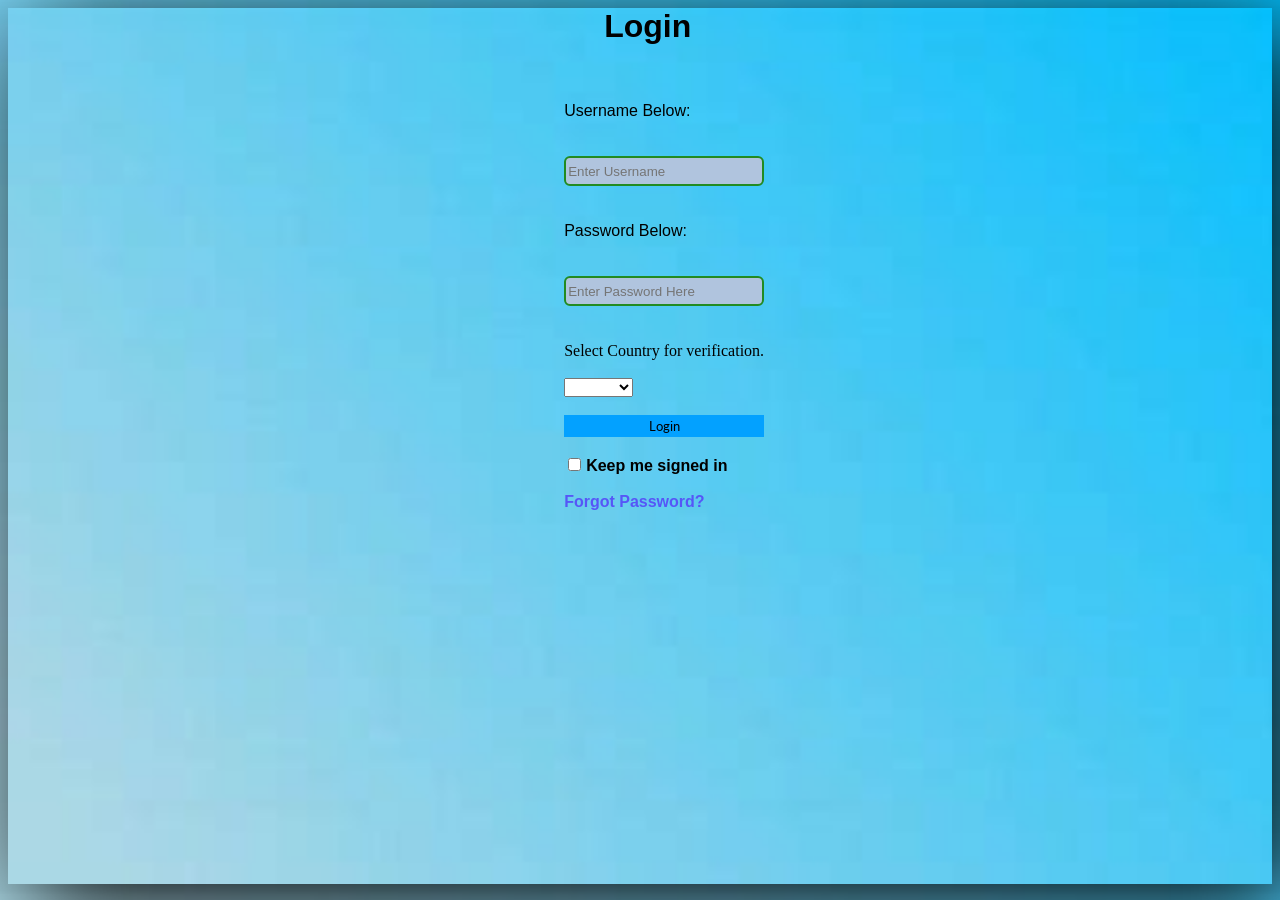
<file: index.html>
<html lang="en">
   <head>
    <meta charset="UTF-8">
      <title>Login</title>
      <link rel="stylesheet" href="button.css">
      <link rel="preconnect" href="https://fonts.googleapis.com">
<link rel="preconnect" href="https://fonts.gstatic.com" crossorigin>
<link href="https://fonts.googleapis.com/css2?family=Lato&display=swap" rel="stylesheet">
<link rel="stylesheet" href="https://fonts.googleapis.com/css2?family=Material+Symbols+Outlined:opsz,wght,FILL,GRAD@20..48,100..700,0..1,-50..200" />
 </head>
   <body>
    <div class="wrapper">
      <form action="">
        <div class="gone">
        <h1>Login</h1>
        </div>
        <br></br>
        <!--User Input-->
        <div class="u">
        <a>Username Below:</a>
        </div>
        <div class="username">
         <br></br> 
         <div class="box"></div>
      
        
          <input type="text" placeholder="Enter Username" id="username" class="input2"></input>
        </div>
        <br></br>
        <!--Password Input-->
        <div class="p">
        <a>Password Below:</a>
        </div>
        <div class="password">
          
          <br></br>
          <div class="box"></div>
          
          <input type="password" placeholder="Enter Password Here" id="password" class="input1"></input>    
        </div>
        <br></br>
        <a>Select Country for verification.</a>
        <br></br>
        <select type="country" id="country" name="country">
            <option></option>
        <option id="Canada">Canada</option>
        <option id="Mexico">Mexico</option>
        <option id="Spain">Spain</option>
        <option id="Italy">Italy</option>
        <option id="Russia">Russia</option>
        <option id="Usa">Usa</option>
        <option id="Ukraine">Ukraine</option>
      </select>
        <br></br>
        <!--Button-->
        <button class="btn" id="btn" type="submit" class="input2">Login</button>
        <br></br>
        <div class="sign">
          <input type="checkbox" class="cursor">Keep me signed in</input>
          <br></br>
          <div class="Forgot">
          <b id="b">Forgot Password?</b>
          </div>
        </div>
      </form>
    </div>
    

    <script src="button.js"></script>
  </body>
</html>
</file>
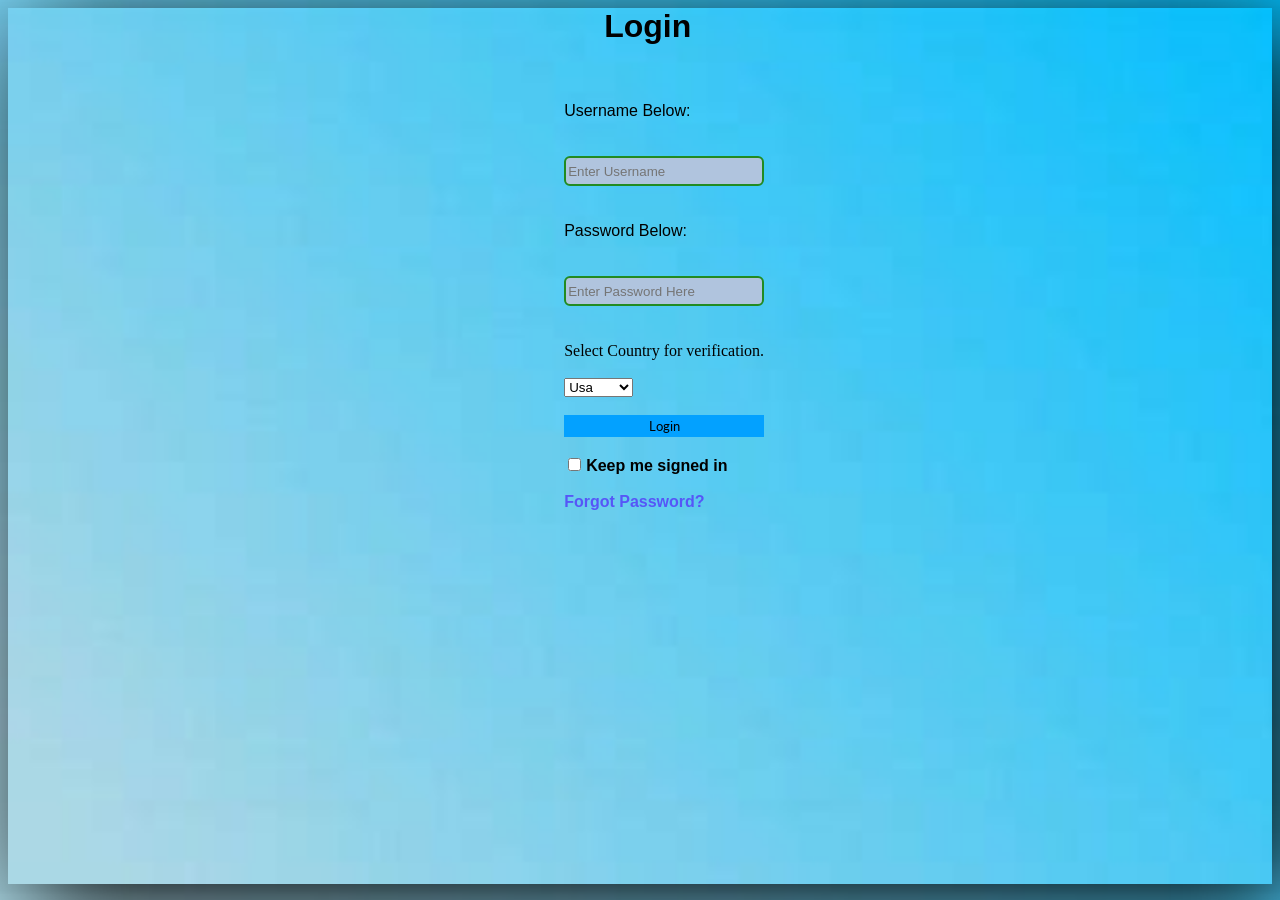
<file: button.html>
<html lang="en">
   <head>
    <meta charset="UTF-8">
      <title>Login</title>
      <link rel="stylesheet" href="button.css">
      <link rel="preconnect" href="https://fonts.googleapis.com">
<link rel="preconnect" href="https://fonts.gstatic.com" crossorigin>
<link href="https://fonts.googleapis.com/css2?family=Lato&display=swap" rel="stylesheet">
<link rel="stylesheet" href="https://fonts.googleapis.com/css2?family=Material+Symbols+Outlined:opsz,wght,FILL,GRAD@20..48,100..700,0..1,-50..200" />
 </head>
   <body>
    <div class="wrapper">
      <form action="">
        <div class="gone">
        <h1>Login</h1>
        </div>
        <br></br>
        <!--User Input-->
        <div class="u">
        <a>Username Below:</a>
        </div>
        <div class="username">
         <br></br> 
         <div class="box"></div>
      
        
          <input type="text" placeholder="Enter Username" id="username" class="input2"></input>
        </div>
        <br></br>
        <!--Password Input-->
        <div class="p">
        <a>Password Below:</a>
        </div>
        <div class="password">
          
          <br></br>
          
          <input type="password" placeholder="Enter Password Here" id="password" class="input1"></input>    
        </div>
        <br></br>
        <a>Select Country for verification.</a>
        <br></br>
        <select id="country" name="country">
        <option id="Usa">Usa</option>
        <option id="Canada">Canada</option>
        <option id="Mexico">Mexico</option>
        <option id="Spain">Spain</option>
        <option id="Italy">Italy</option>
        <option id="Russia">Russia</option>
        <option id="Ukraine">Ukraine</option>
      </select>
        <br></br>
        <!--Button-->
        <button class="btn" id="btn" type="submit" class="input2">Login</button>
        <br></br>
        <div class="sign">
          <input type="checkbox" class="cursor">Keep me signed in</input>
          <br></br>
          <div class="Forgot">
          <b id="b">Forgot Password?</b>
          </div>
        </div>
      </form>
    </div>
    

    <script src="button.js"></script>
  </body>
</html>
</file>
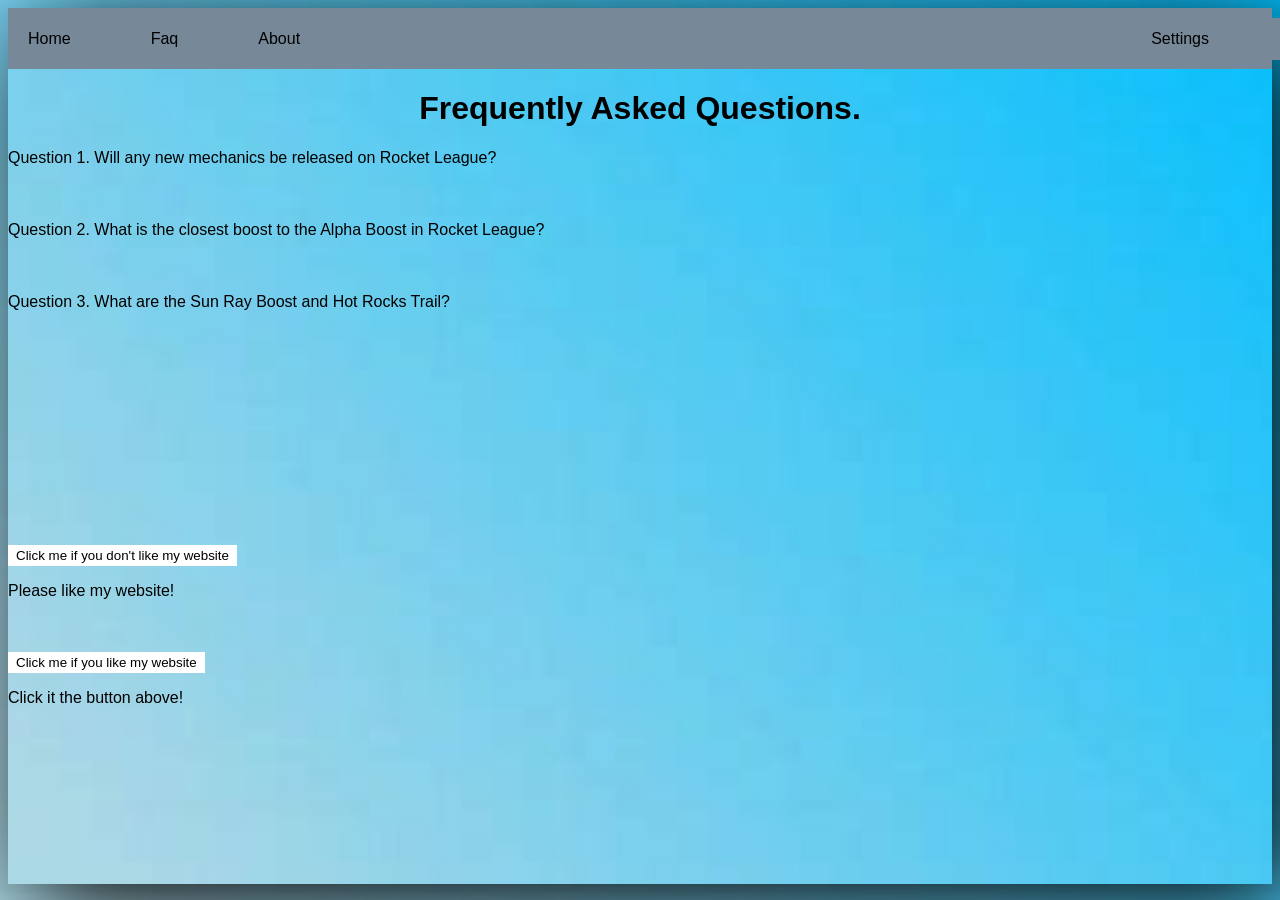
<file: Faq.html>
<html lang="en">
<head>
    <meta charset="UTF-8">
    <link rel="stylesheet" href="Faq.css">
    <title>Faq</title>
</head>
<body>
        
    <div class="nav-bar">
        <ul>
            <li><a class="a" href="nav.html">Home</a></li>
             <li><a class="a" href="Faq.html">Faq</a></li>
              <li><a class= "a" href="About.html">About</a></li> 
              <div class="container">
              <div class="buttop">
            <button class="click">Settings</button>
             <div class="list">
                <div class="input">
                 <div class="bc">
<a> Background-Colors</a>
</div>
                <input type="radio" name="color" value="orange">Orange
<input type="radio" name="color" value="white">White
<input type="radio" name="color" value="lightblue">Lblue
<input type="radio" name="color" value="pink">Pink
<input type="radio" name="color" value="gold">Gold
<input type="radio" name="color" value="lightsteelblue">Default
</div>

            </div>

        </div>
        </div>

           

        <script>

            let click = document.querySelector('.click');

            let list = document.querySelector('.list');

            click.addEventListener("click",()=>{

                list.classList.toggle('newlist');

            });

        </script>
        </ul>     
    </div>
</header>

    <div class="Faq">
        <h1> Frequently Asked Questions.</h1>
    </div>
     <div class="pope">
    <a> Question 1. Will any new mechanics be released on Rocket League?</a>
    <br></br><br></br>
    <a> Question 2. What is the closest boost to the Alpha Boost in Rocket League?</a>
    <br></br><br></br>
    <a> Question 3. What are the Sun Ray Boost and Hot Rocks Trail?</a>
    <br></br><br></br><br></br><br></br><br></br><br></br>
</div>
<br></br>

<script>
    let radios = document.getElementsByName('color');
    for(let i=0; i < radios.length; i++) {
        radios[i].onclick = function() {
            let target = document.body;
            target.style.backgroundColor = radios[i].value;
        }
    }
</script>
<button class="buttof" id="butto">Click me if you don't like my website</button>
<p class="pops" id="popsa">Please like my website!</p>
<br></br>
<button class="buttof" id="buttof">Click me if you like my website</button>
<p class="pops" id="pops">Click it the button above!</p>
<script src="nav.js"></script>
</body>
</html>
</file>
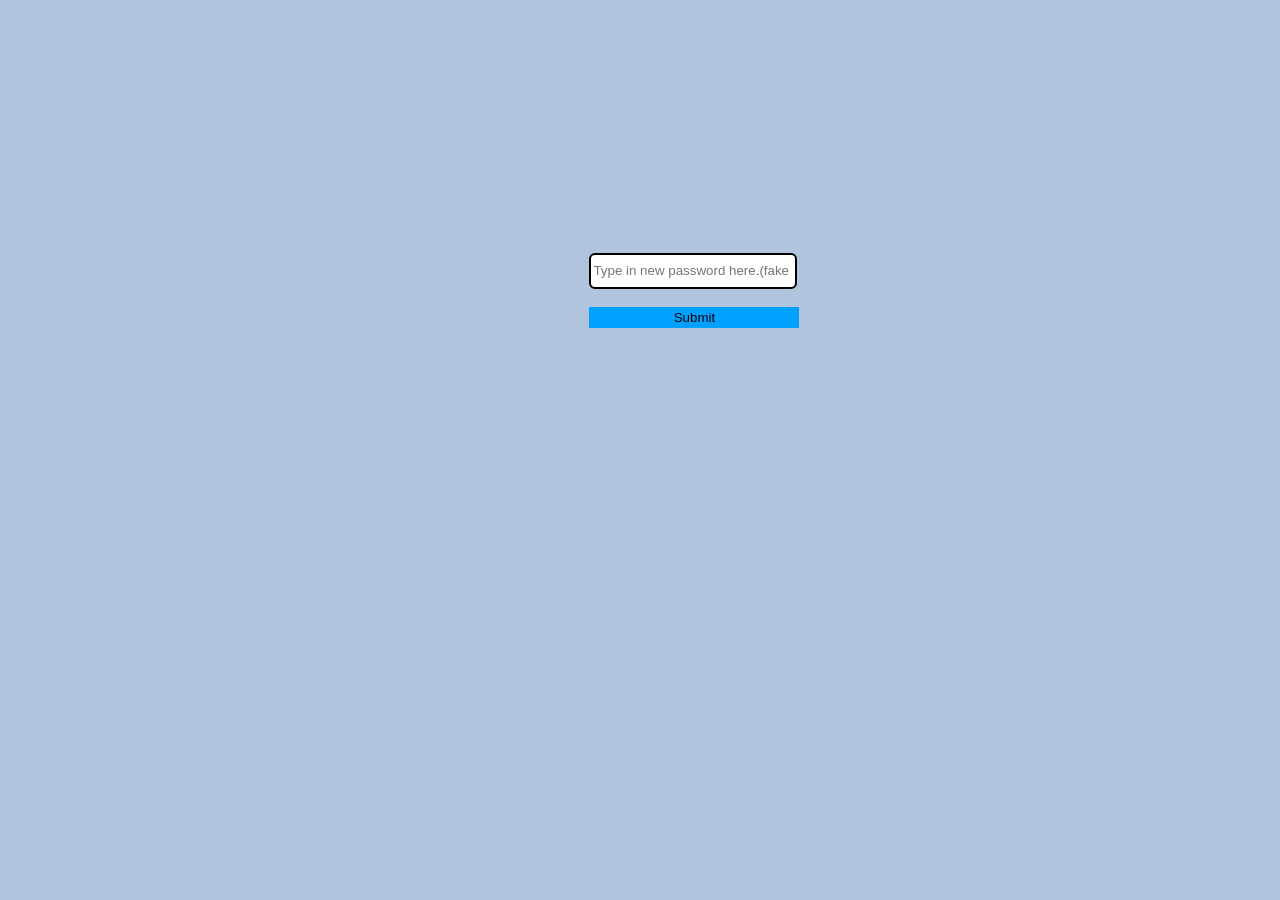
<file: forgot.html>
<!DOCTYPE html>
<html lang="en">
<head>
    <meta charset="UTF-8">
    <title>Forgot Password?</title>
    <link rel="stylesheet" href="forgot.css">
</head>
<body>
    <div class="wrapper">
    <form action="">
   
    <input class="input1" type="password" placeholder="Type in new password here.(fake btw)"></input>
    <br></br>
    <button id="btn" class="btn">Submit</button>
    </form>
</div>
    <script src="forgot.js"></script>
</body>
</html>
</file>
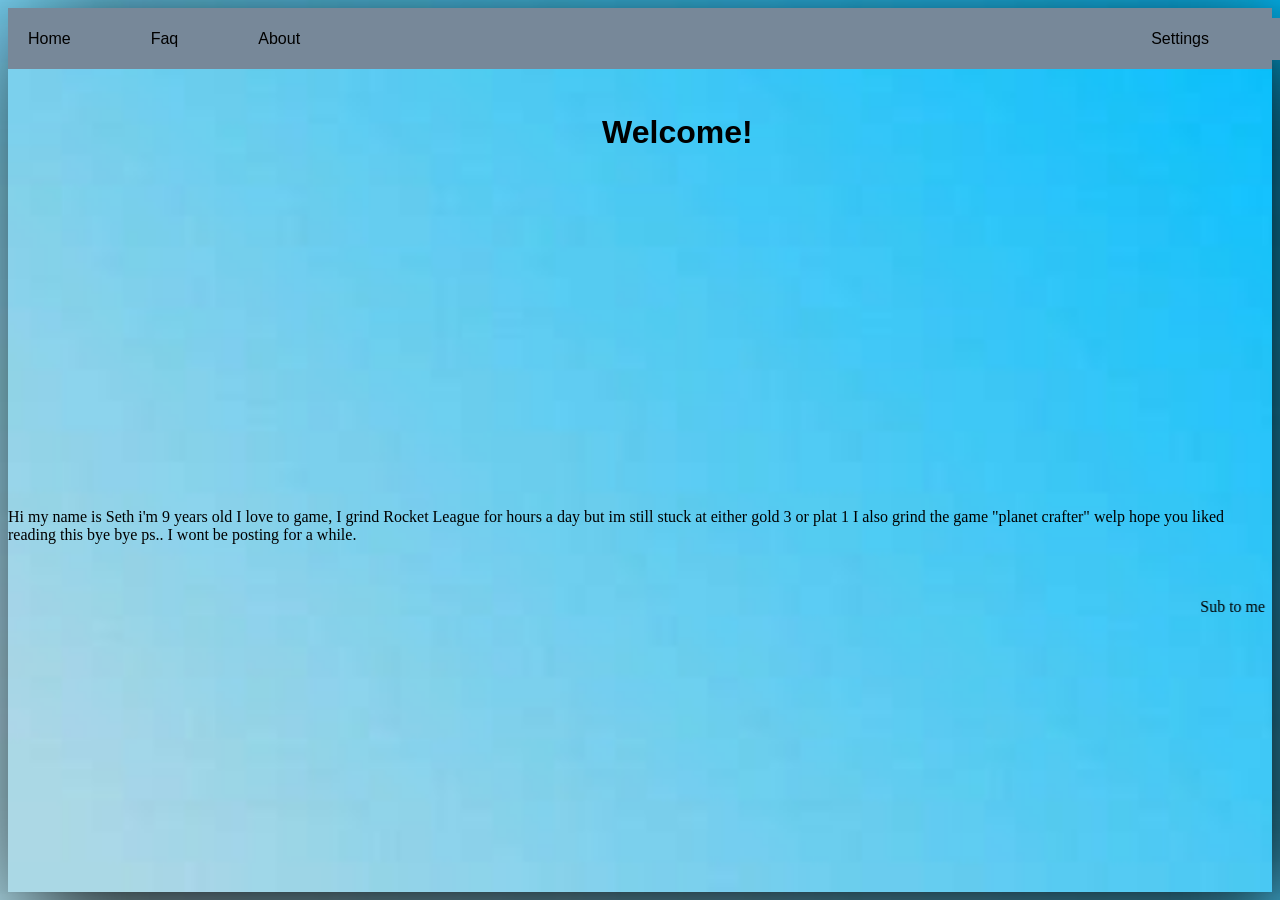
<file: nav.html>
<html lang="en">
<meta charset="UTF-8">
<title>NavaDava</title>
<meta name="viewport" content="width=device-width,initial-scale=1">
<link rel="stylesheet" href="nav.css">
<link rel="preconnect" href="https://fonts.googleapis.com">
<link rel="preconnect" href="https://fonts.gstatic.com" crossorigin>
<link href="https://fonts.googleapis.com/css2?family=Lato&display=swap" rel="stylesheet">
<link rel="stylesheet" href="https://fonts.googleapis.com/css2?family=Material+Symbols+Outlined:opsz,wght,FILL,GRAD@20..48,100..700,0..1,-50..200" />
<script src="nav.js"></script>
<script src="script.js"></script>
    

<body>


    <div class="nav-bar">
        <ul>
            <li><a class="a" href="nav.html">Home</a></li>
             <li><a class="a" href="Faq.html">Faq</a></li>
             <li><a class="a" href="About.html">About</a></li> 
              <div class="container">
              <div class="buttop">
            <button class="click">Settings</button>
             <div class="list">
                <div class="input">
                    <div class="bc">
                 <a class="b" href="https://www.youtube.com/@septunegamer">Youtube</a>

<a> Background Colors</a>
</div>
                <input type="radio" name="color" value="orange">Orange
<input type="radio" name="color" value="white">White
<input type="radio" name="color" value="lightblue">Lblue
<input type="radio" name="color" value="pink">Pink
<input type="radio" name="color" value="gold">Gold
<input type="radio" name="color" value="lightsteelblue">Default


</div>

            </div>

        </div>
        </div>

           

        <script>

            let click = document.querySelector('.click');

            let list = document.querySelector('.list');

            click.addEventListener("click",()=>{

                list.classList.toggle('newlist');

            });

        </script>
              </ul>
            </li>
        </ul>     
    </div>
    <div class="welcome">
<h1> Welcome!</h1>
</div>
<div class="vid">

   

</div>
<div class="v">
<iframe width="500" height="300" src="https://www.youtube.com/embed/hHmpqVn1ghE" title="Hilarious 1v1 vs My RLCS Teammate" frameborder="0" allow="accelerometer; autoplay; clipboard-write; encrypted-media; gyroscope; picture-in-picture" allowfullscreen></iframe>
</div>

<br></br>


<script type="text/javascript">
    
    

</script>

<a> Hi my name is Seth i'm 9 years old I love to game, I grind Rocket League for hours a day but im still stuck at either gold 3 or plat 1 I also grind the game "planet crafter" welp hope you liked reading this bye bye ps.. I wont be posting for a while.</a>

<br> </br>

<br></br>

    <marquee> Sub to me</marquee>

</button>

<script>
    let radios = document.getElementsByName('color');
    for(let i=0; i < radios.length; i++) {
        radios[i].onclick = function() {
            let target = document.body;
            target.style.backgroundColor = radios[i].value;
        }
    }
</script>



</div>
<div class="vid">
    
</div>


</head>
<body>
    

    
    


</body>
</html>
</file>
<file: button.css>
body {
    background-color: lightsteelblue;
    justify-content: center;
    background-image: url(bro.jfif);
    background-size: cover;
    box-shadow: 20px 20px 100px;

    

}

.container {
    margin-left: 46%;
}
.sign {
    font-family: 'Roboto', sans-serif;
    font-weight: bold;
    right: 50px;
}

.Forgot {
   color: rgb(86, 86, 247);
   cursor: pointer;
}

.wrapper {
    margin-left: 44%;
}
.input2 {
    border: 2px solid forestgreen;
    border-radius: 6px;
    width: 200px;
    height: 30px;
    background-color: lightsteelblue;
   
    
}
.input2:hover {
    width: 210;
    height: 30px;
    transition: .7s ease-in-out;
}
.input1 {
    background-color: lightsteelblue;

}
.input1:hover {
    width: 210;
    height: 30px;
    transition: .7s ease-in-out;
}
.u {
    font-family: 'Roboto', sans-serif;
}

.p {
    font-family: 'Roboto', sans-serif;
}

.input1 {
    border: 2px solid forestgreen;
    border-radius: 6px;
    width: 200px;
    height: 30px;
}

.gone {
    font-family:'Poppins', sans-serif;
    margin-left: 40px;
    cursor: default;
}

[data-tooltip] {
    position: relative;
}

[data-tooltip]:hover::before {
    content: attr(data-tooltip);
    position: absolute;
    top: 100%;
    left: 0;
    right: 0;
    margin: 5px;
    padding: 5px;
    background-color: lightsteelblue;
    transition: .7s ease-in-out;   
}


.button {
    width: 24%;
    left: 40%;
    margin-bottom: 20%;
}
button {
    text-align: center;
    cursor: pointer;
    background-color: #03A1FF;
    width: 200px;
    border: 2px solid #03A1FF;
    font-family: 'Lato', sans-serif;
}

.cursor {
    cursor: pointer;
}
.input {
   margin-left: 47%;
   font-family: 'Poppins', sans-serif;
}
input {
    margin-right: 5px;
}
.o {
    font-family: 'Roboto', sans-serif;
    font-size: 11px;
}
</file>
<file: Faq.css>
.logo{
    margin-left: 68%;
    float: right;
    font-size: 15px;
    margin-bottom: 5px;
    font-family: 'Poppins', sans-serif;
color: ghostwhite;
}
.Faq {
    text-align: center;
    font-family: 'Poppins', sans-serif;
}

.pope {
    font-family: 'Lato', sans-serif;
    font-weight: lighter;
}

.a:hover {
    color: lightseagreen;
    
     transition: .8s ease;
}
.welcome {
   margin-left: 47%;
   margin-top: 45px;
   font-family: 'Black 900 Italics-serif', sans-serif;
}
.vid {
    margin-left: 25px;
}
.logo {
    font-family: 'Poppins', sans-serif;
    cursor: pointer;
}

.logo{
    margin-left: 68%;
    float: right;
    font-size: 15px;
    margin-bottom: 5px;
    font-family: 'Poppins', sans-serif;
}
ul {
    display: flex;
    list-style-type: none;
    gap: 80px;
    align-items: center;
    background-color: lightslategrey;
    padding: 20px;
    height: 21px;

    

}
.buttop {
    margin-left: 700px;
}
li {
    list-style: none;
    position: relative;
    cursor: pointer;

}

.a {
    text-decoration: none;
    color: black;
    font-weight: light;
    font-family: 'Poppins', sans-serif;
    font-weight: 470;
    margin-top: 15px;
}
.a:after {
  content: '';
  position: absolute;
  width: 100%;
  transform: scaleX(0);
  height: 2px;
  bottom: 0;
  left: 0;
  background-color: ghostwhite;
  transform-origin: bottom right;
  transition: transform 0.60s ease-out;
}

.a:hover::after{
  transform: scaleX(1);
  transform-origin: bottom left;
}
.page {
    font-family: 'Poppins', sans-serif;
    font-weight: 470;
}



.a:hover {
    color: lightseagreen;
    
     transition: .8s ease;
}
.welcome {
   margin-left: 47%;
   margin-top: 45px;
}
.bc {
    font-family: 'Tangerine', serif;
}
.container {

    width:200px;

    position: relative;

}

.click{

    background-color: lightslategrey;

}

.click:hover {

    background-color: lightslategrey;

}
.input {
    display: inline-flex;

}

.click,.links {

    padding: 12px;

    
font-family: 'Poppins', sans-serif;
    
    font-weight: 470;

    border: none;

    outline: none;

    width:200px;

    color: black;
    font-size: 16px;

    transition: 0.3s;

}



.list {

    position: absolute;

    transform: scaleY(0);

    transform-origin: top;

    transition: 0.3s;
    margin-top: 10px;



}

.newlist {

    transform: scaleY(1);

}

.links {

    background-color: #283c63;


}

.links:hover {

    background-color: #01579B;

    transform: scale(1.1);

}
li {
    list-style: none;
    position: relative;
    cursor: pointer;

}

.a {
    text-decoration: none;
    color: black;
    font-weight: light;
    font-family: 'Poppins', sans-serif;
    font-weight: 470;
    margin-top: 15px;
}
.a:after {
  content: '';
  position: absolute;
  width: 100%;
  transform: scaleX(0);
  height: 2px;
  bottom: 0;
  left: 0;
  background-color: ghostwhite;
  transform-origin: bottom right;
  transition: transform 0.60s ease-out;
}

.a:hover::after{
  transform: scaleX(1);
  transform-origin: bottom left;
}
.page {
    font-family: 'Poppins', sans-serif;
    font-weight: 470;
}



.a:hover {
    color: lightseagreen;
    
     transition: .8s ease;
}
.welcome {
   margin-left: 47%;
   margin-top: 45px;
}
.pops {
    font-family: 'Poppins', sans-serif;
}




    
.buttof{
    outline: none;
    border: 2px solid white;
    background-color: white;
}
body {
    background-color: lightsteelblue;
    background-image: url(bro.jfif);
    background-size: cover;
    box-shadow: 20px 20px 100px;
}
</file>
<file: forgot.css>
body {
    background-color: lightsteelblue;
}

.input1 {
    border: 2px solid black;
    border-radius: 6px;
    width: 200px;
    height: 30px;
}

.wrapper {
    margin-top: 20%;
    margin-left: 46%;
}
button {
    width: 210px;
    text-align: center;
    cursor: pointer;
    background-color: #03A1FF;
    border: 2px solid #03A1FF;
}
button:hover {
    background-color: rgb(251, 160, 48);
    transition: .7s ease-in-out;
    border: 2px solid orange;
}
</file>
<file: nav.css>
body {
    background-image: url(bro.jfif);
    background-size: cover;
    box-shadow: 20px 20px 100px;
	

}
.logo{
    margin-left: 68%;
    float: right;
    font-size: 15px;
    margin-bottom: 5px;
    font-family: 'Poppins', sans-serif;
color: ghostwhite;
}










.a:hover {
    color: lightseagreen;
    
     transition: .8s ease;
}
.welcome {
   margin-left: 47%;
   margin-top: 45px;
   font-family: 'Black 900 Italics-serif', sans-serif;
}
.vid {
	margin-left: 25px;
}
.logo {
	font-family: 'Poppins', sans-serif;
	cursor: pointer;
}
body {
	background-color: lightsteelblue;
}
.logo{
    margin-left: 68%;
    float: right;
    font-size: 15px;
    margin-bottom: 5px;
    font-family: 'Poppins', sans-serif;
}
ul {
    display: flex;
    list-style-type: none;
    gap: 80px;
    align-items: center;
    background-color: lightslategrey;
    padding: 20px;
    height: 21px;

    

}
.buttop {
    margin-left: 700px;
}
li {
    list-style: none;
    position: relative;
    cursor: pointer;

}

.a {
    text-decoration: none;
    color: black;
    font-weight: light;
    font-family: 'Poppins', sans-serif;
    font-weight: 470;
    margin-top: 15px;
}
.a:after {
  content: '';
  position: absolute;
  width: 100%;
  transform: scaleX(0);
  height: 2px;
  bottom: 0;
  left: 0;
  background-color: ghostwhite;
  transform-origin: bottom right;
  transition: transform 0.60s ease-out;
}

.a:hover::after{
  transform: scaleX(1);
  transform-origin: bottom left;
}
.page {
    font-family: 'Poppins', sans-serif;
    font-weight: 470;
}



.a:hover {
    color: lightseagreen;
    
     transition: .8s ease;
}
.welcome {
   margin-left: 47%;
   margin-top: 45px;
}
.bc {
    font-family: 'Tangerine', serif;
}
.container {

    width:200px;

    position: relative;

}
.b {
    
    color: white;
    font-family: 'Poppins' sans-serif;
}

.click{

    background-color: lightslategrey;

}

.click:hover {

    background-color: lightslategrey;

}
.input {
    display: inline-flex;

}

.click,.links {

    padding: 12px;

    
font-family: 'Poppins', sans-serif;
    
    font-weight: 470;

    border: none;

    outline: none;

    width:200px;

    color: black;
    font-size: 16px;

    transition: 0.3s;

}

.list {

    position: absolute;

    transform: scaleY(0);

    transform-origin: top;

    transition: 0.3s;

}

.newlist {

    transform: scaleY(1);

}

.links {

    background-color: #283c63;

}

.links:hover {

    background-color: #01579B;

    transform: scale(1.1);

}
</file>
